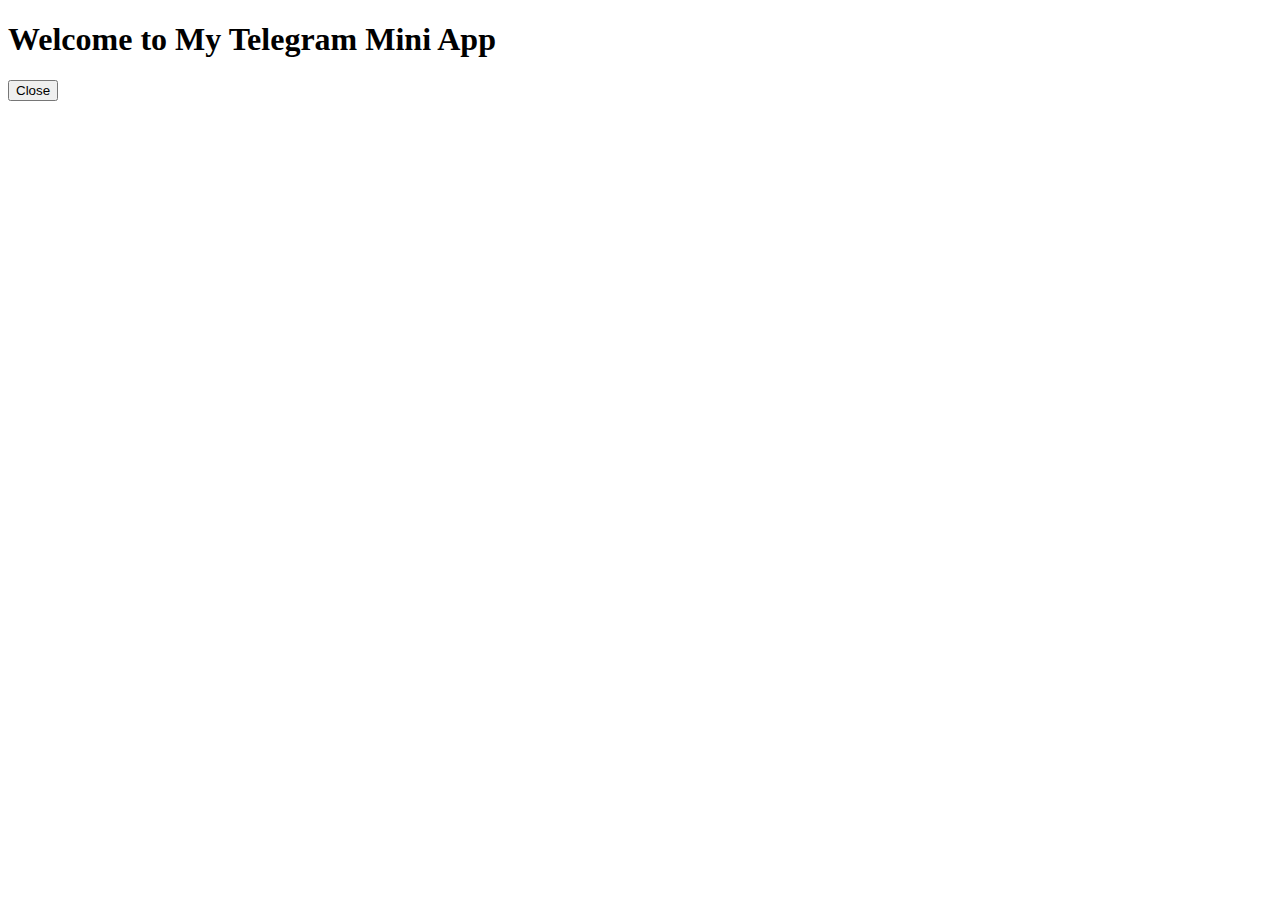
<file: mini_app_test.html>
<!DOCTYPE html>
<html lang="en">
<head>
    <meta charset="UTF-8">
    <title>Telegram Mini App</title>
    <script src="https://telegram.org/js/telegram-web-app.js"></script>
</head>
<body>
    <h1>Welcome to My Telegram Mini App</h1>
    <button id="closeButton">Close</button>

    <script>
        document.addEventListener("DOMContentLoaded", function() {
            const closeButton = document.getElementById("closeButton");

            closeButton.addEventListener("click", function() {
                if (window.Telegram.WebApp) {
                    window.Telegram.WebApp.close();
                }
            });
        });
    </script>
</body>
</html>
</file>
